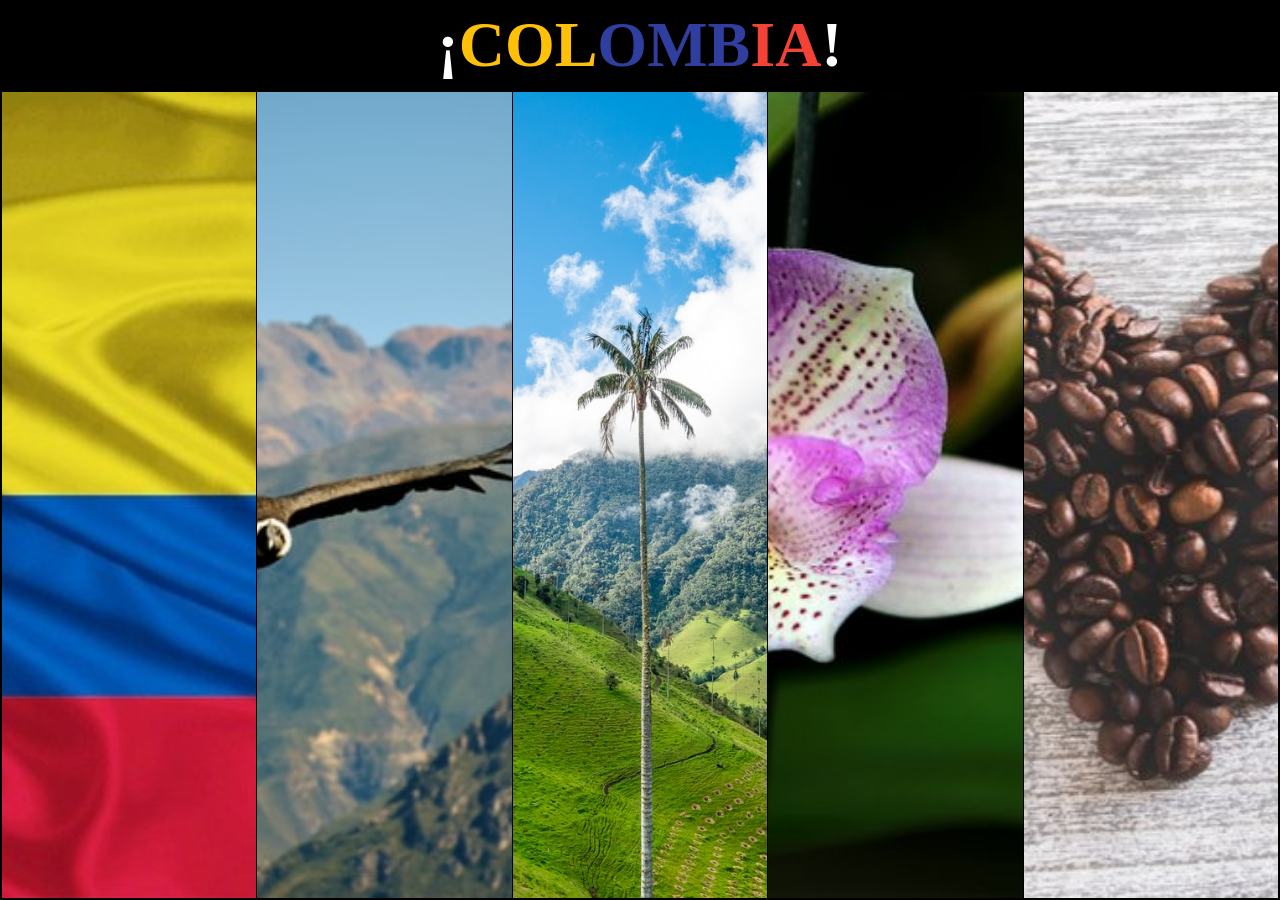
<file: index.html>
<!DOCTYPE html>
<html lang="en">
<head>
    <meta charset="UTF-8">
    <meta name="viewport" content="width=device-width, initial-scale=1.0">
    <link rel="stylesheet" type="text/css" href="styles.css">    
    <title>¡COLOMBIA!</title>
</head>
<body>


	<div class="title">
		<h1>¡<span  style="color: #FFC107">COL</span><span style="color: #303F9F">OMB</span><span style="color: #F44336">IA</span>!</h1>
	</div>

	<section>

		<!-- Foto 1 -->
		<div class="slide">
			<div class="content">
				<h2>COLOMBIA</h2>		
				<p>Colombia, oficialmente República de Colombia, es un país soberano situado en la región noroccidental de América del Sur, fundación 20 de julio de 1810.</p>
			</div>
		</div>
		<!-- Foto 2 -->
		<div class="slide">
			<div class="content">
				<h2>CONDOR DE LOS ANDES</h2>		
				<p>El cóndor de los Andes, el único animal que hace parte de un símbolo patrio en el país. En el escudo nacional refleja la libertad.</p>
			</div>
		</div>
		<!-- Foto 3 -->
		<div class="slide">
			<div class="content">
				<h2>PALMA DE CERA</h2>		
				<p>Palma de cera, árbol nacional. La palma de cera del Quindío (Ceroxylon quindiuense) es una palma nativa de los bosques montañosos húmedos andinos del Parque Nacional Natural Los Nevados, en Colombia.</p>				
			</div>
		</div>
		<!-- Foto 4 -->		
		<div class="slide">
			<div class="content">
				<h2>ORQUIDEA</h2>		
				<p>La orquídea colombiana Cattleya trianae es la flor nacional de Colombia desde 1936, cuando la Academia Colombiana de Historia la denominó cómo emblema nacional.</p>
			</div>
		</div>
		<!-- Foto 5 -->		
		<div class="slide">
			<div class="content">
				<h2>CAFE</h2>		
				<p>El café de Colombia es una indicación geográfica protegida, que fue reconocida en forma oficial por la Unión Europea el 27 de septiembre de 2007. Dicha denominación se le otorga al café 100% arábigo (coffea arabica) producido en las regiones cafeteras de Colombia.</p>
			</div>
		</div>

	</section>    
</body>
</html>
</file>
<file: styles.css>
*
{
	margin: 0;
	padding: 0;
	box-sizing: border-box;
}
.title
{
	height: 10vh;
	background: black;
	color: white;
	display: flex;
    justify-content: center;
    align-content: center;
    flex-direction: column;
	}
.title h1
{	
	text-align: center;
	font-size: 4em;
}

@media (max-width: 600px) {
	.title h1
	{	
		font-size: 2em;	
	}  
	section .slide .content
	{
		font-size: 0.7em;
	}
	section .slide:hover
	{
		flex-grow: ;
	}
}
section
{
	position: absolute;
	width: 100%;
	height: 90vh;
	display: flex;
	border: 2px solid #000;
}
section .slide
{
	position: relative;	
	height: 100%;
	flex: 1;
	border-right: 1px solid  #000;
	overflow: hidden;
	transition: 0.5s ease-in-out;	
}
section .slide:last-child
{
	border-right: none;
}
section .slide:hover
{
	flex-grow: 5;
}
section .slide:nth-child(1)
{
	background: url(images/colombiaFlag.jpg);
	background-position: center center;
	background-size: cover;

}
section .slide:nth-child(2)
{
	background: url(images/andeanCondor.jpg);
	background-position: center center;
	background-size: cover;

}
section .slide:nth-child(3)
{
	background: url(images/palmaCera.jpg);
	background-position: center center;
	background-size: cover;

}
section .slide:nth-child(4)
{
	background: url(images/orquidea.jpg);
	background-position: center center;
	background-size: cover;

}
section .slide:nth-child(5)
{
	background: url(images/coffe.jpg);
	background-position: center center;
	background-size: cover;

}
section .slide .content
{
	position: absolute;
	bottom: 0;
	margin: 1em;
	padding: 1em;
	background: #000;
	color: #fff;
	visibility: hidden;
	opacity: 0;
	transition: 0s;
	transform: translateY(20em);
}
section .slide:hover .content
{
	visibility: visible;
	opacity: 1;
	transition: 0.5s;
	transition-delay: 0.5;
	transform: translateY(0);
}
</file>
